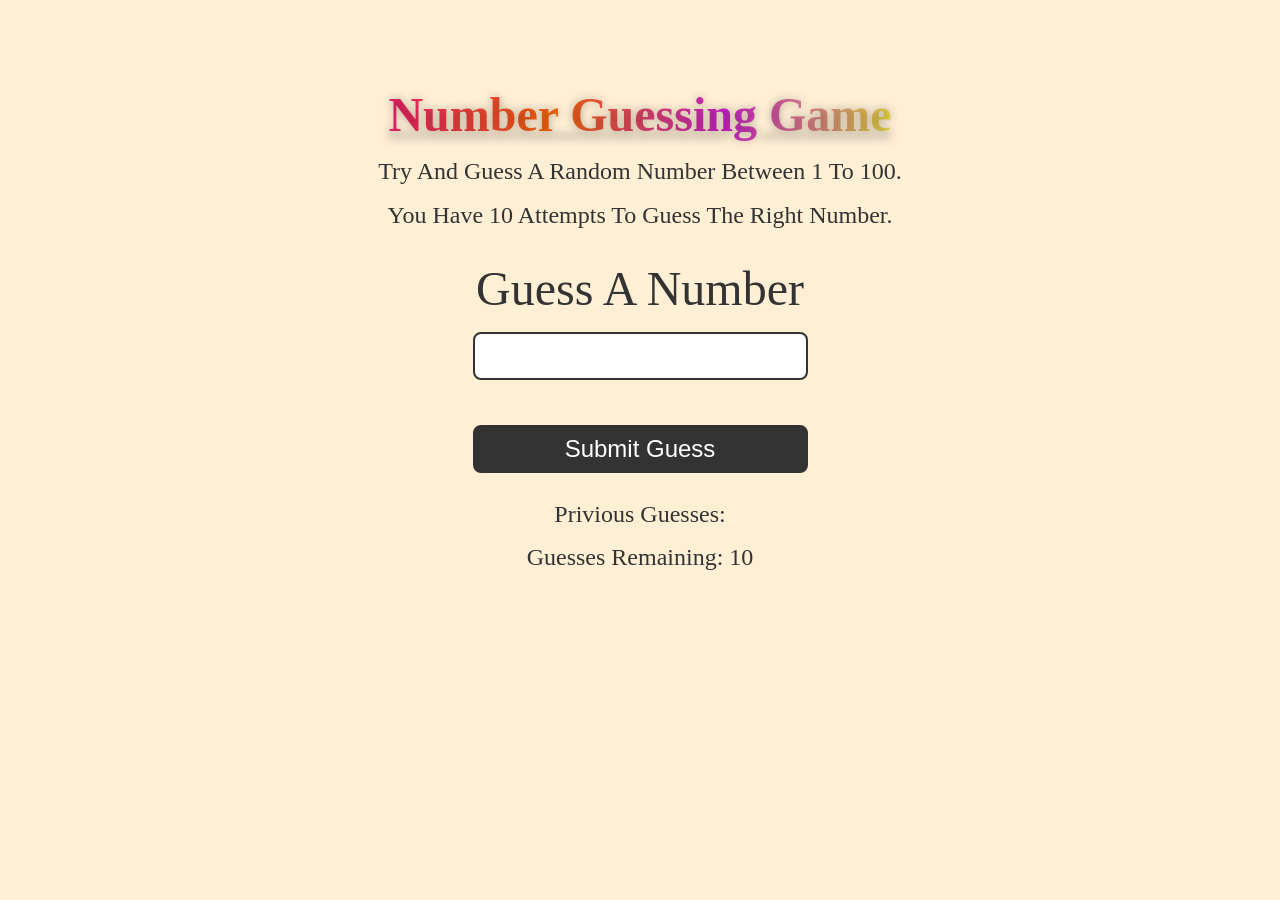
<file: index.html>
<!DOCTYPE html>
<html lang="en">
<head>
    <meta charset="UTF-8">
    <meta name="viewport" content="width=device-width, initial-scale=1.0">
    <title>GuessTheNumber</title>
    <link rel="stylesheet" href="style.css">
</head>
<body>
    <div id="wrapper">
        <h1>number guessing game</h1>
        <p>try and guess a random number between 1 to 100.</p>
        <p>you have 10 attempts to guess the right number.</p>
    <form class="form">
        <label for="guessField" id="guess">guess a number</label>
        <input type="text" id="guessField" class="guessField">
        <input type="submit" value="submit guess" id="subt" class="guessSubmit">
    </form>

    <div class="resultParas">
        <p>privious guesses: <span class="guesses"></span></p>
        <p>guesses remaining: <span class="lastResult">10</span></p>
        <p class="lowOrHi"></p>
    </div>
    </div>
    <script src="script.js"></script>
</body>
</html>
</file>
<file: style.css>
*{
    margin: 0;
    padding: 0;
    box-sizing: border-box;
}
html,body{
    height: 100%;
    width: 100%;
}

#wrapper{
    height: 100%;
    width: 100%;
    background-color: papayawhip;
    display: flex;
    flex-direction: column;
    justify-content: center;
    align-items: center;
    text-align: center;
    padding-bottom: 25vh;
}

h1{
    font-size: 3rem;
    color: #333;
    margin-bottom: 1rem;
    text-transform: capitalize;
    text-decoration: underline;
    background: linear-gradient(to right, #f32170, #ff6b08, #cf23cf, #eedd44);
    background-clip: text;
    -webkit-background-clip: text;
    -webkit-text-fill-color: transparent;
    text-shadow: 0 0 10px rgba(0, 0, 0, 0.3);
}



p{
    font-size: 1.5rem;
    color: #333;
    margin-bottom: 1rem;
    text-transform: capitalize;
    line-height: 1.7rem;
    font-weight: 500;
}

form{
    display: flex;
    flex-direction: column;
    justify-content: center;
    align-items: center;
    gap: 1rem;
}

form label{
    font-size: 3rem;
    color: #333;
    margin-top: 1rem;
    text-transform: capitalize;
}

form input{
    font-size: 1.5rem;
    color: #333;
    margin-bottom: 0.8rem;
    text-transform: capitalize;
    padding: 0.5rem 1rem;
    border: 2px solid #333;
    border-radius: 0.5rem;
    outline: none;
    width: 100%;
}

#subt{
    font-size: 1.5rem;
    color: #333;
    margin-top: 1rem;
    text-transform: capitalize;
    padding: 0.5rem 1rem;
    border: 2px solid #333;
    border-radius: 0.5rem;
    outline: none;
    width: 100%;
    background-color: #333;
    color: #fff;
    cursor: pointer;

}

.resultParas p{
    font-size: 1.5rem;
    color: #333;
    margin-top: 1rem;
    margin-bottom: 1rem;
    text-transform: capitalize;
    line-height: 1.7rem;
    font-weight: 500;
}
</file>
